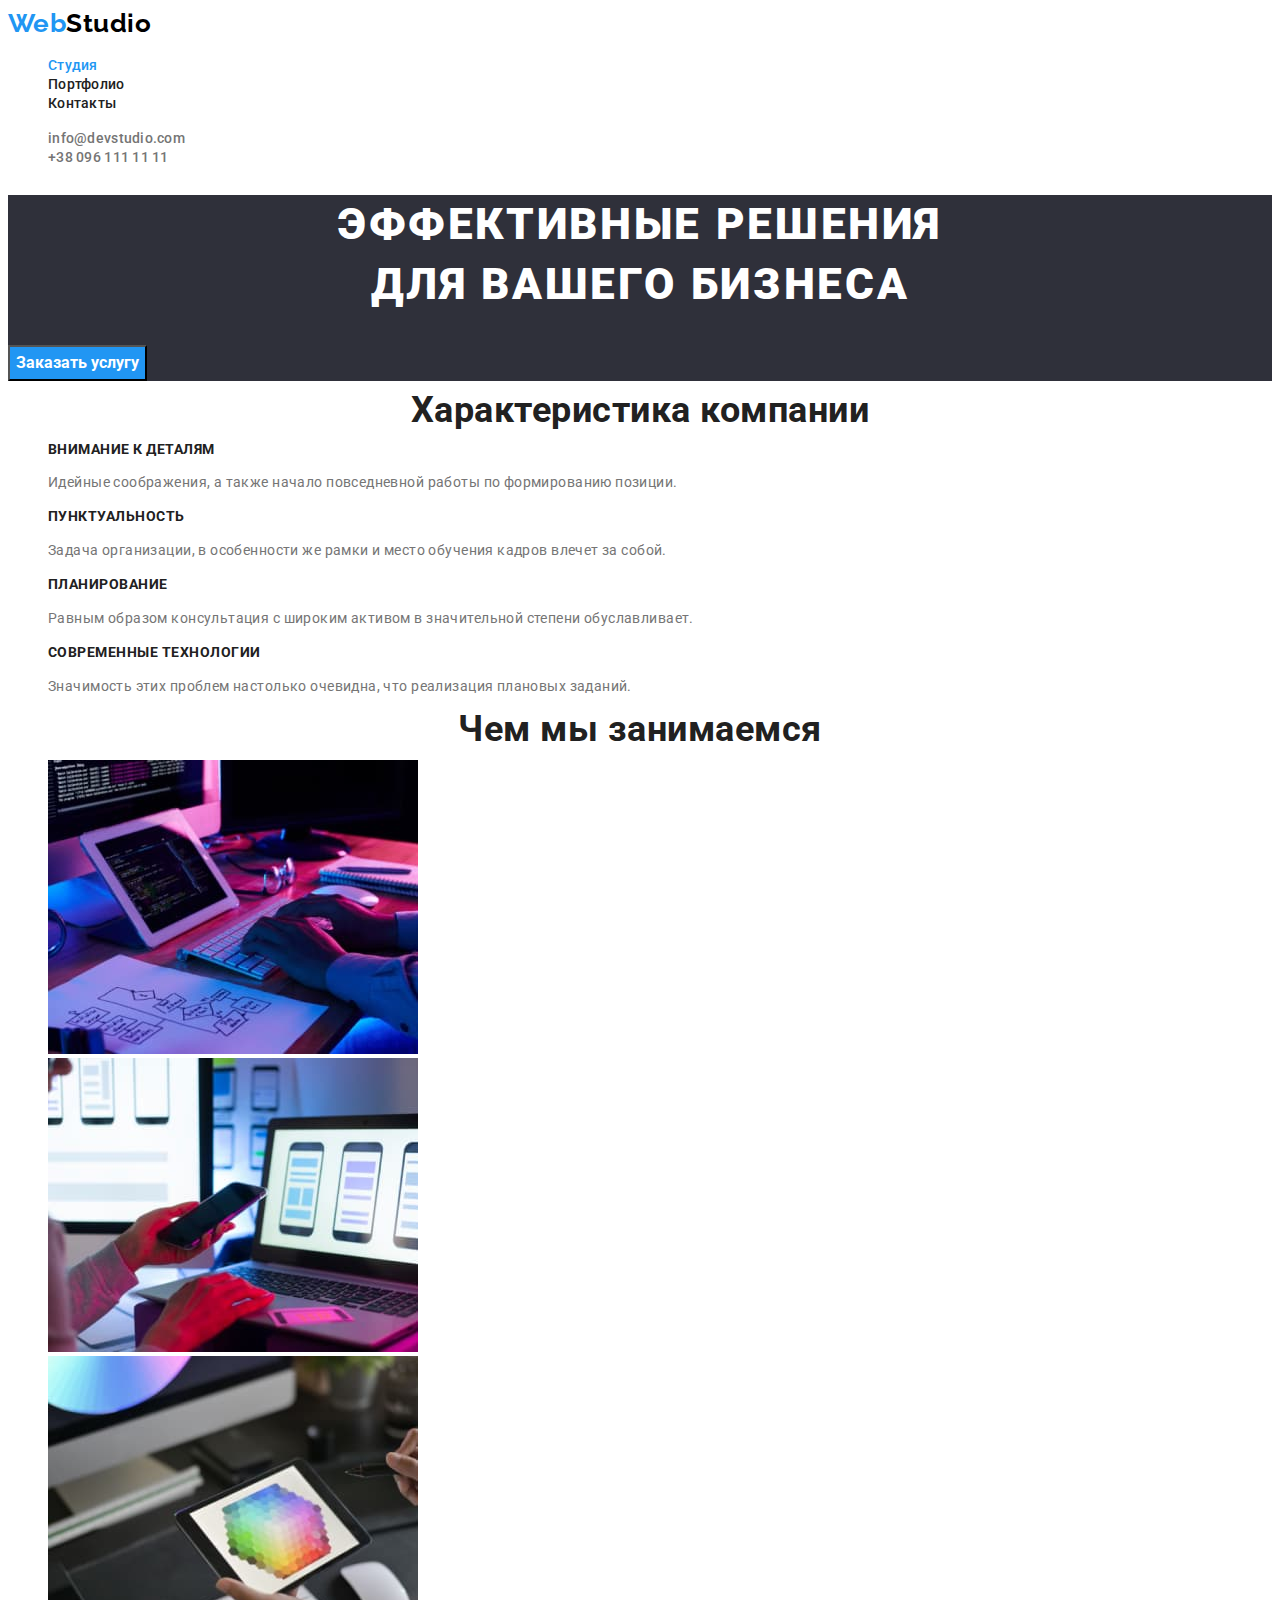
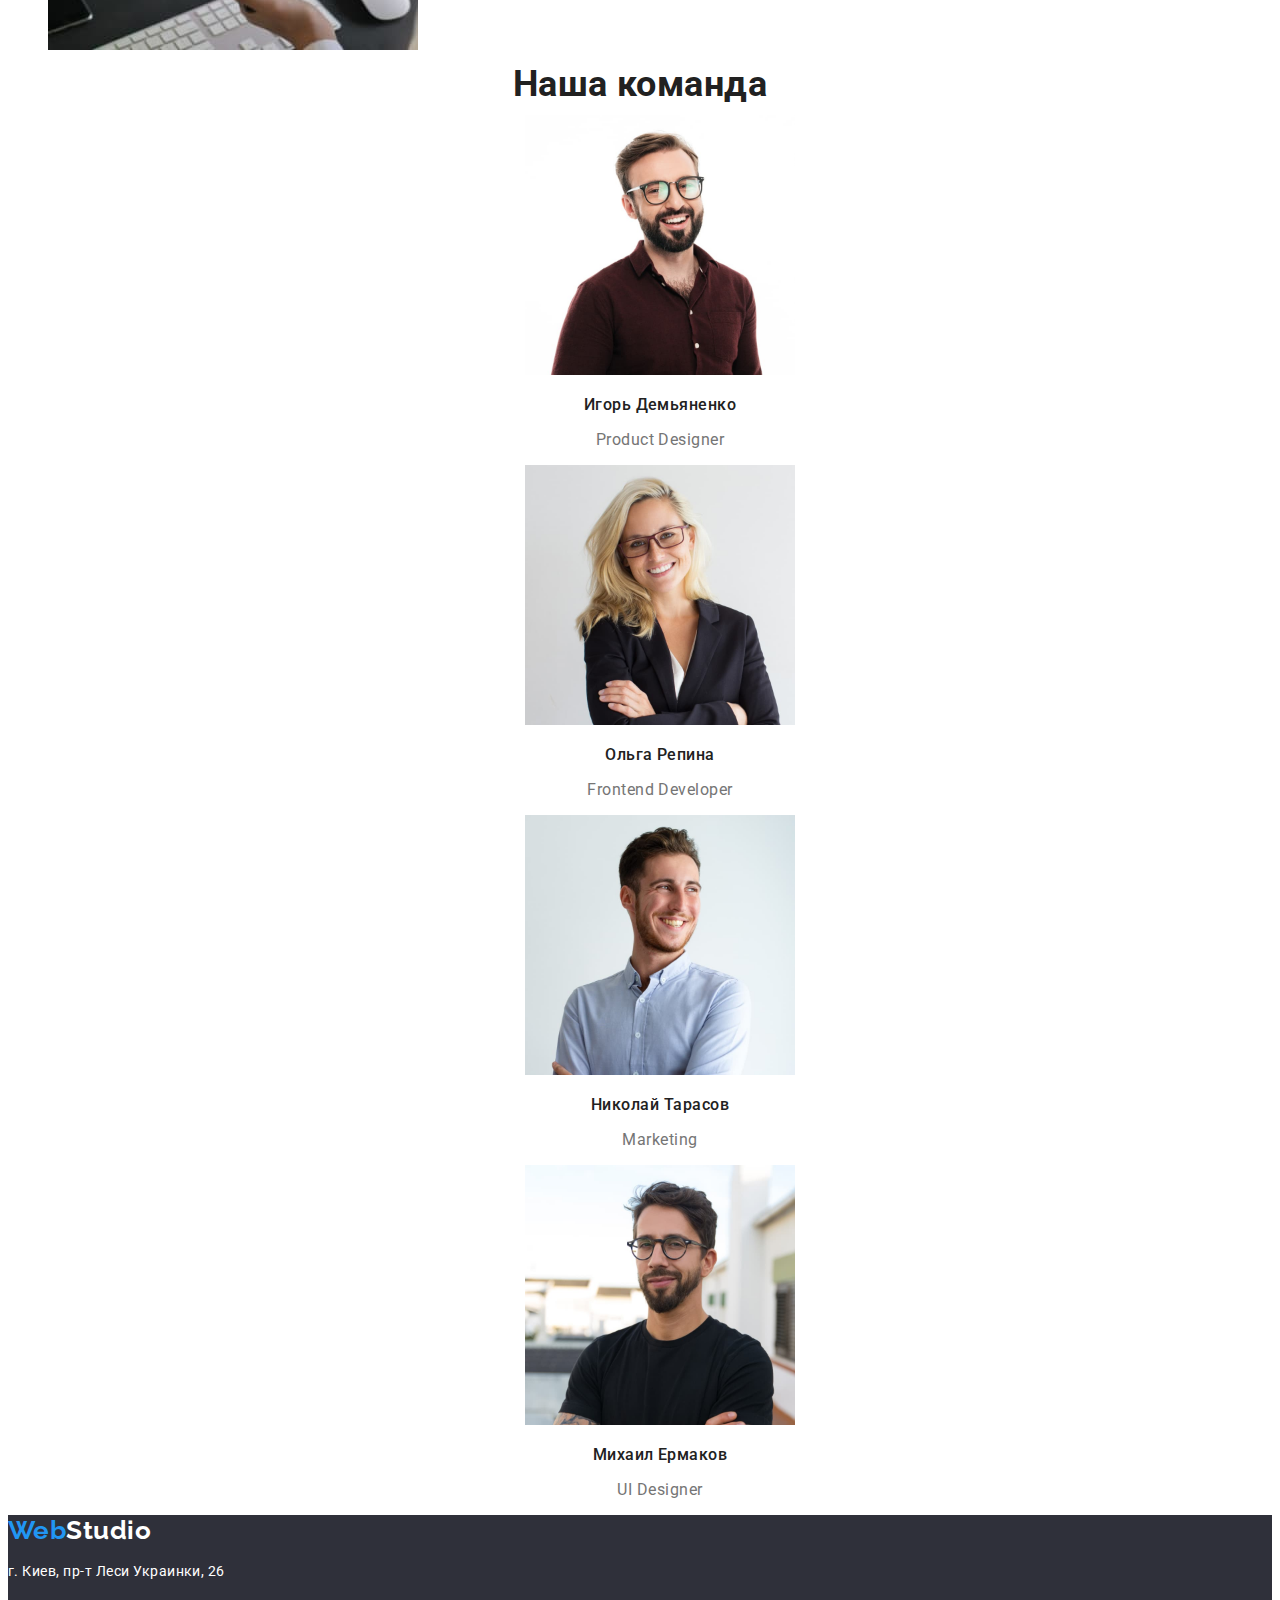
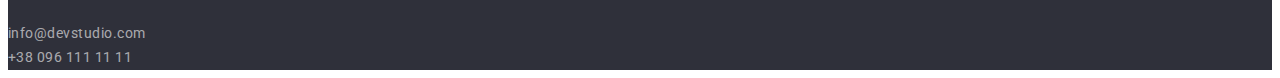
<file: index.html>
<!DOCTYPE html>
<html lang="ru">
  <head>
    <meta charset="UTF-8" />
    <meta http-equiv="X-UA-Compatible" content="IE=edge" />
    <meta name="viewport" content="width=device-width, initial-scale=1.0" />
    <link
      href="https://fonts.googleapis.com/css2?family=Raleway:wght@700&family=Roboto:wght@400;500;700;900&display=swap"
      rel="stylesheet"
    />
    <link rel="stylesheet" href="./css/styles.css" />
    <title>goit-markup-hw-02</title>
  </head>
  <body>
    <!--Шапка-->
    <header>
      <nav>
        <a href="./index.html" class="logo"
          ><span class="first-word">Web</span><span class="second-word">Studio</span></a
        >
        <ul class="site-nav list">
          <li><a href="./index.html" class="link current">Студия</a></li>
          <li><a href="./portfolio.html" class="link">Портфолио</a></li>
          <li><a href="" class="link">Контакты</a></li>
        </ul>
      </nav>
      <ul class="site-auto list">
        <li><a href="mailto:info@devstudio.com" class="link">info@devstudio.com</a></li>
        <li><a href="tel:+380961111111" class="link">+38 096 111 11 11</a></li>
      </ul>
    </header>

    <!--Главная секция-->
    <main>
      <!--Секция-герой-->
      <section class="hero">
        <h1 class="hero-title">
          Эффективные решения <br />
          для вашего бизнеса
        </h1>
        <button class="button primary" type="button">Заказать услугу</button>
      </section>

      <!--Характеристика-->
      <section class="section">
        <h2 class="section-title">Характеристика компании</h2>
        <ul class="feature-list list">
          <li>
            <h3 class="title">Внимание к деталям</h3>
            <p class="text">
              Идейные соображения, а также начало повседневной работы по формированию позиции.
            </p>
          </li>
          <li>
            <h3 class="title">Пунктуальность</h3>
            <p class="text">
              Задача организации, в особенности же рамки и место обучения кадров влечет за собой.
            </p>
          </li>
          <li>
            <h3 class="title">Планирование</h3>
            <p class="text">
              Равным образом консультация с широким активом в значительной степени обуславливает.
            </p>
          </li>
          <li>
            <h3 class="title">Современные технологии</h3>
            <p class="text">
              Значимость этих проблем настолько очевидна, что реализация плановых заданий.
            </p>
          </li>
        </ul>
      </section>

      <!--Чем занимается компания-->
      <section class="section">
        <h2 class="section-title">Чем мы занимаемся</h2>
        <ul class="list">
          <li>
            <img src="./images/programming.jpg" alt="Человек программирует" width="370" />
          </li>
          <li>
            <img src="./images/maket.jpg" alt="Человек создает макет" width="370" />
          </li>
          <li>
            <img src="./images/colour-selection.jpg" alt="Человек выбирает цвета" width="370" />
          </li>
        </ul>
      </section>

      <!--Команда-->
      <section class="section">
        <h2 class="section-title">Наша команда</h2>
        <ul class="team-list list">
          <li>
            <img src="./images/product-designer.jpg" alt="" width="270" />
            <h3 class="title">Игорь Демьяненко</h3>
            <p>Product Designer</p>
          </li>
          <li>
            <img src="./images/frontend-developer.jpg" alt="" width="270" />
            <h3 class="title">Ольга Репина</h3>
            <p>Frontend Developer</p>
          </li>
          <li>
            <img src="./images/marketing.jpg" alt="" width="270" />
            <h3 class="title">Николай Тарасов</h3>
            <p>Marketing</p>
          </li>
          <li>
            <img src="./images/UI-designer.jpg" alt="" width="270" />
            <h3 class="title">Михаил Ермаков</h3>
            <p>UI Designer</p>
          </li>
        </ul>
      </section>
    </main>

    <!--Футер-->
    <footer class="footer">
      <a href="./index.html" class="logo">
        <span class="first-word">Web</span><span class="second-word">Studio</span>
      </a>
      <address class="addres">
        <p>г. Киев, пр-т Леси Украинки, 26</p>
        <br />
        <a href="mailto:info@devstudio.com" class="addres-link">info@devstudio.com</a><br />
        <a href="tel:+380961111111" class="addres-link">+38 096 111 11 11</a>
      </address>
    </footer>
  </body>
</html>
</file>
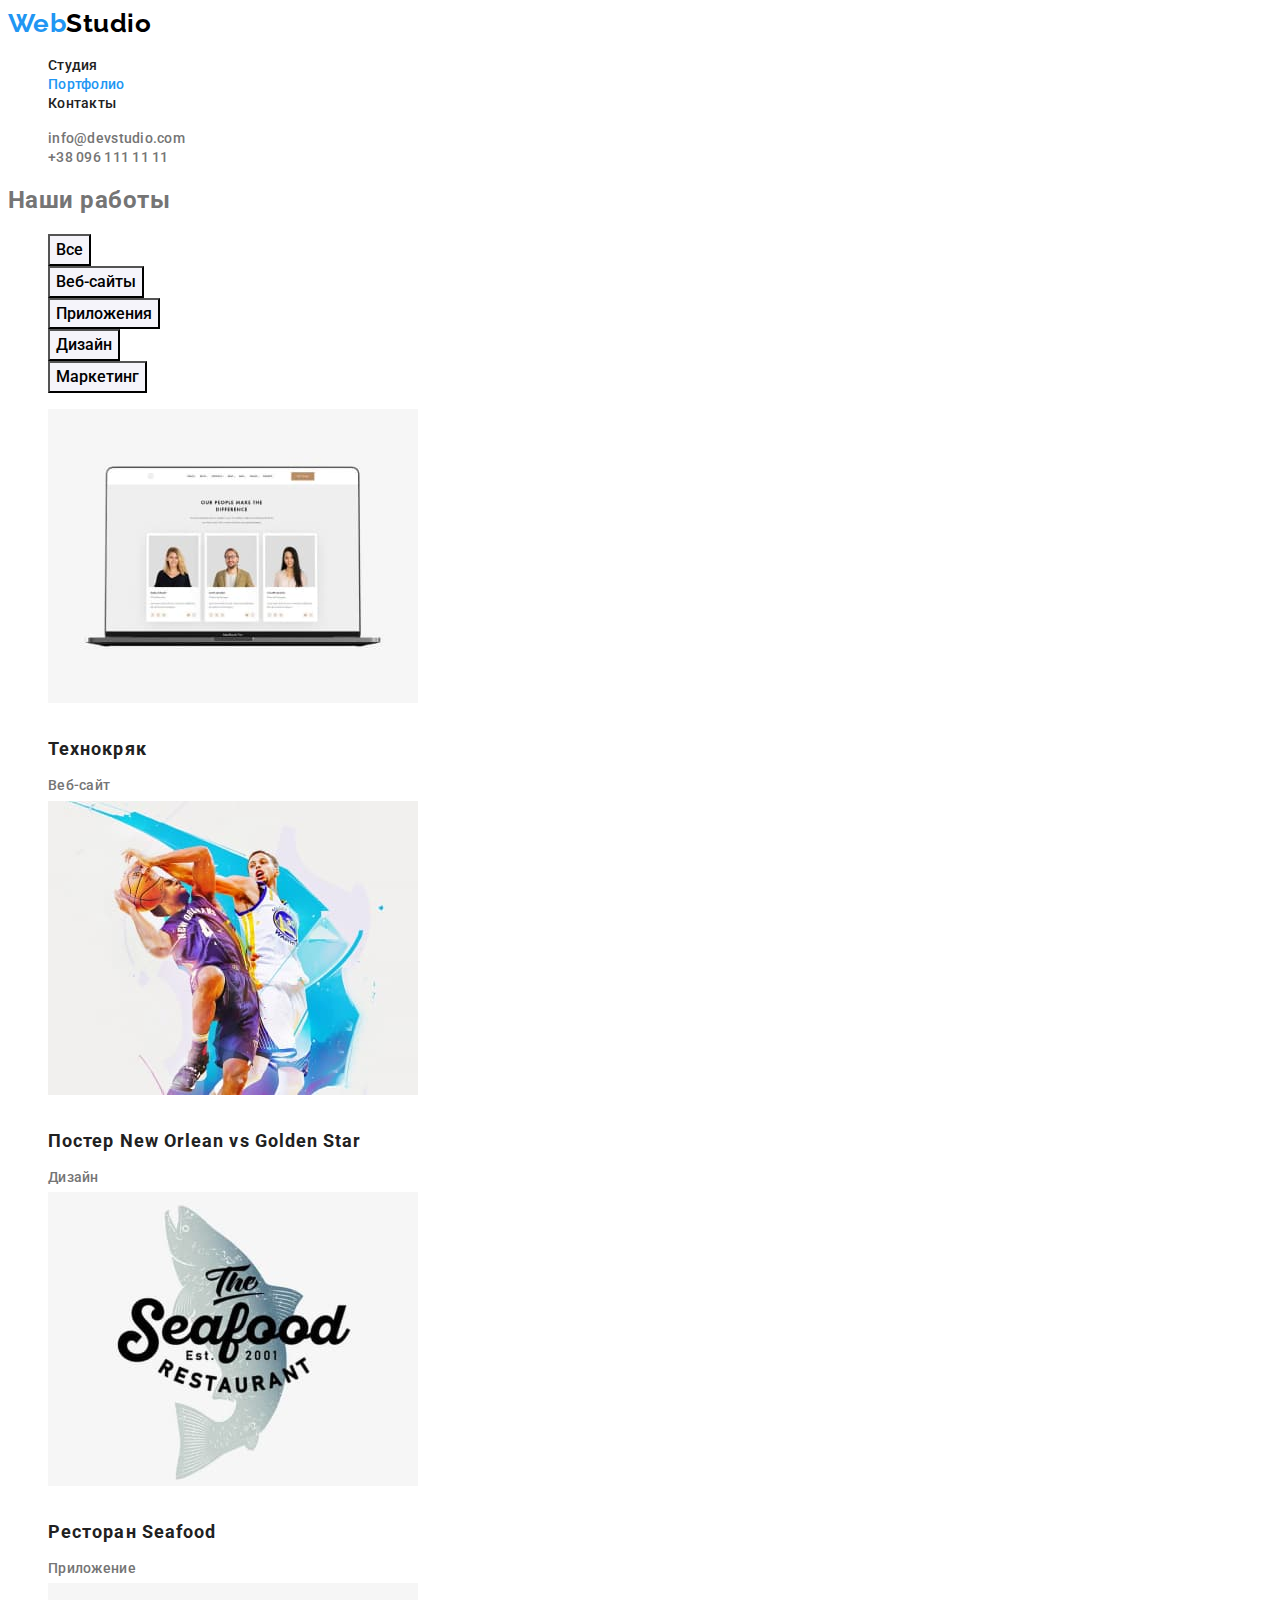
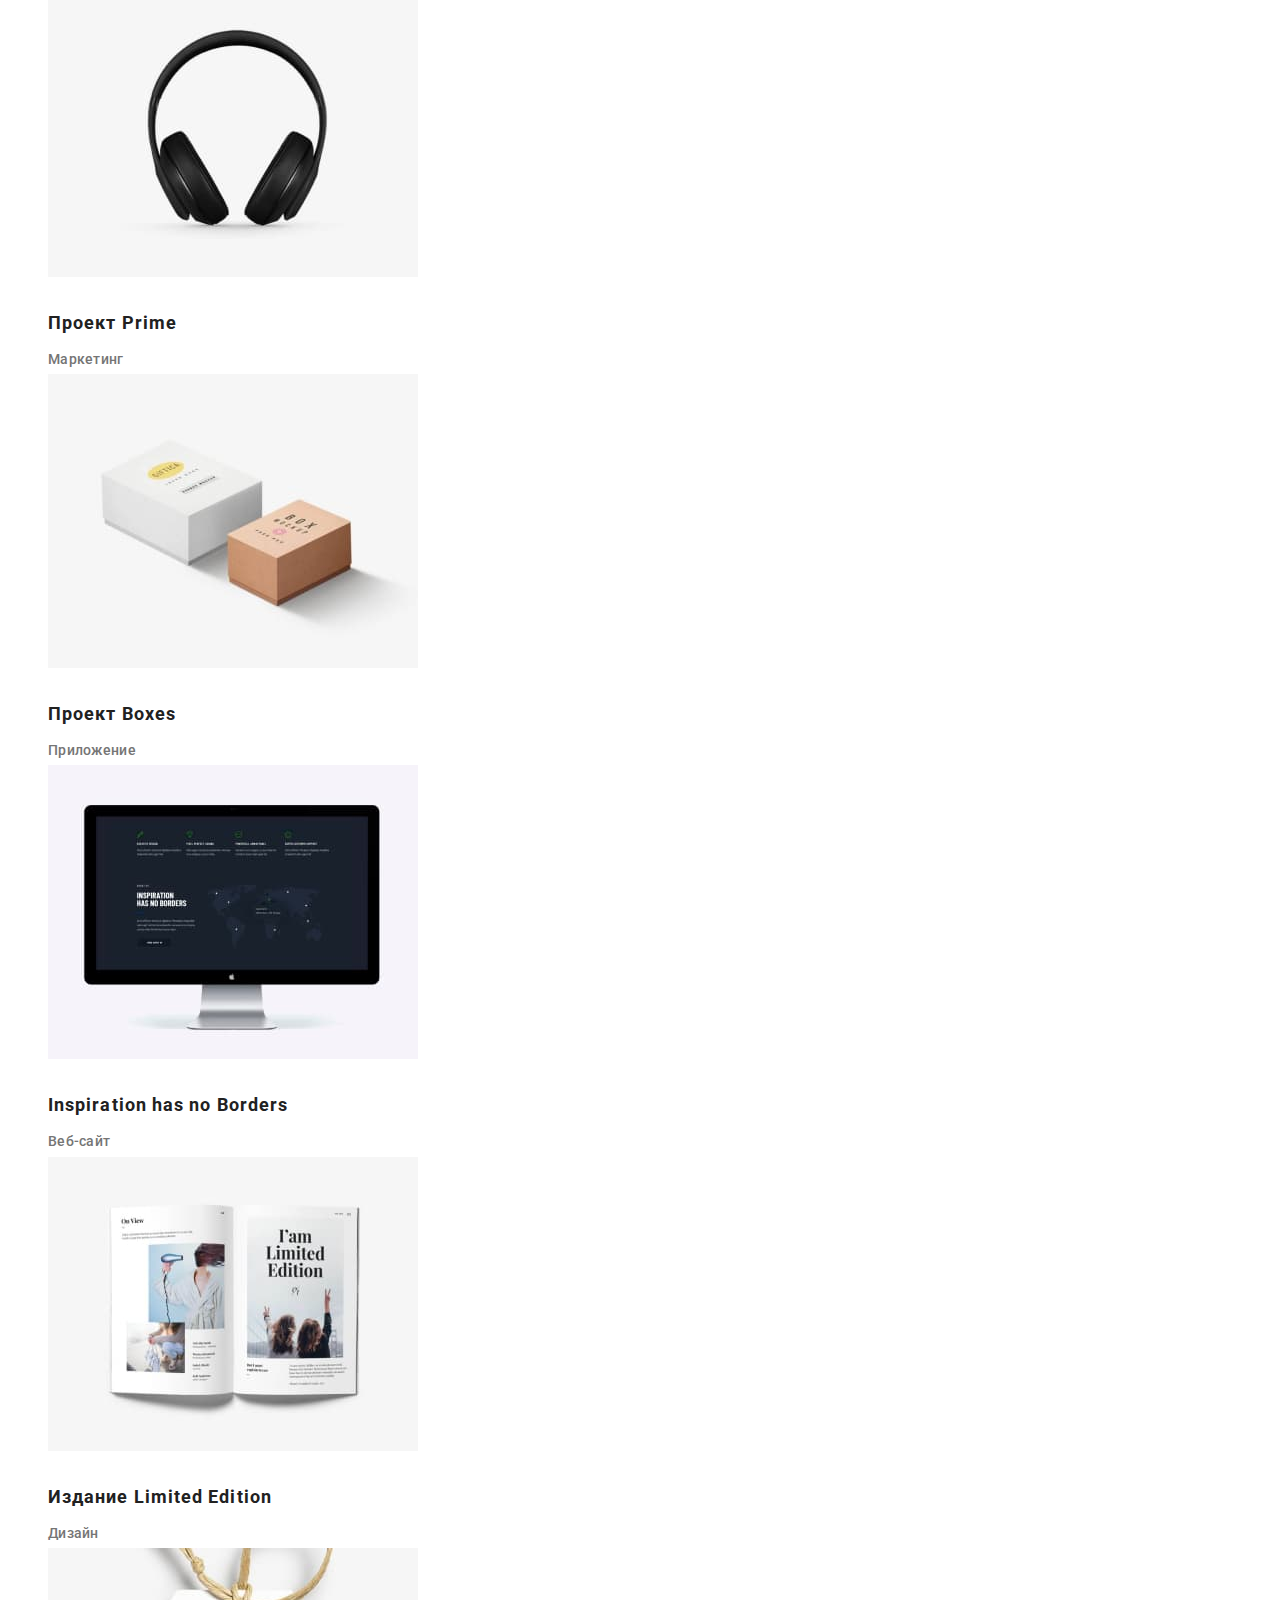
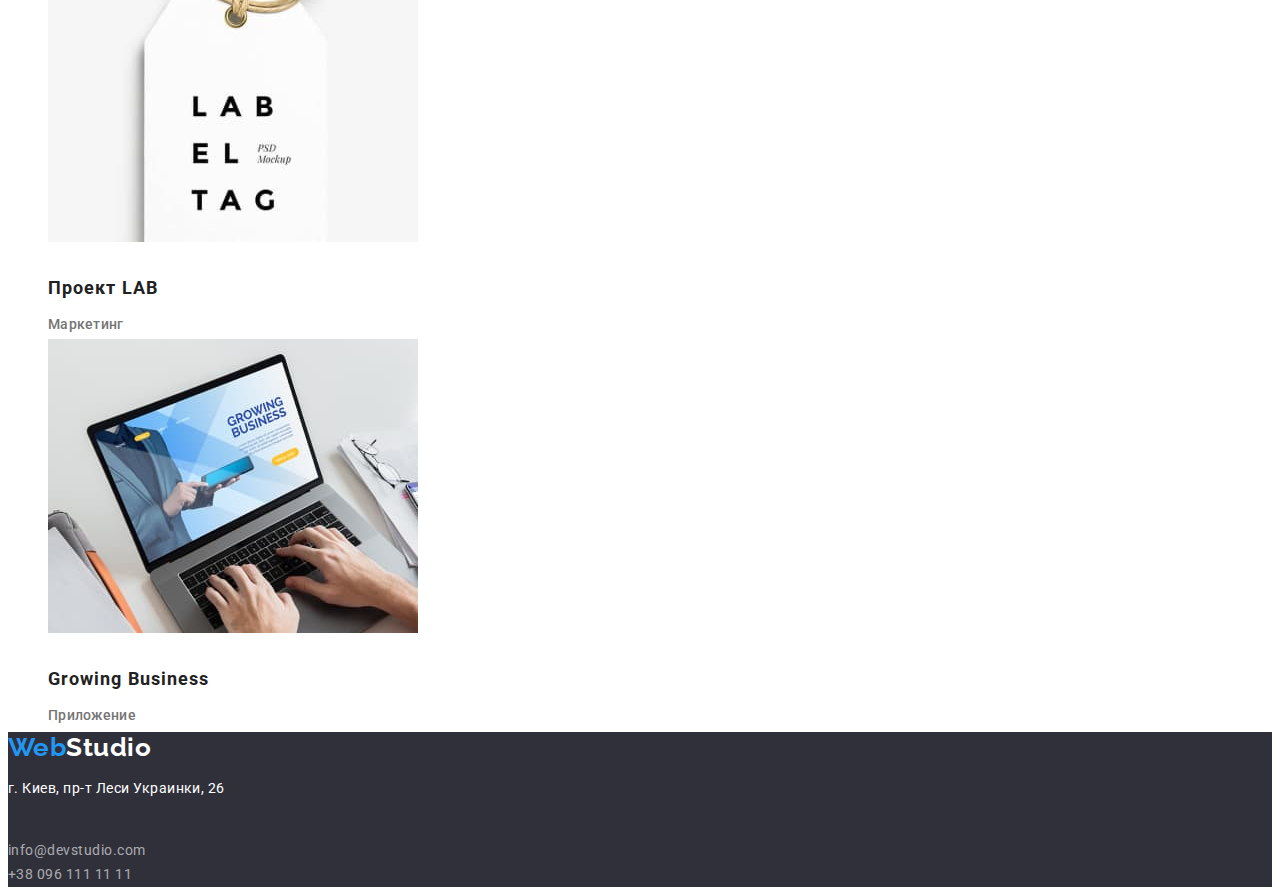
<file: portfolio.html>
<!DOCTYPE html>
<html lang="ru">
  <head>
    <meta charset="UTF-8" />
    <meta http-equiv="X-UA-Compatible" content="IE=edge" />
    <meta name="viewport" content="width=device-width, initial-scale=1.0" />
    <link
      href="https://fonts.googleapis.com/css2?family=Raleway:wght@700&family=Roboto:wght@400;500;700;900&display=swap"
      rel="stylesheet"
    />
    <link rel="stylesheet" href="./css/styles.css" />
    <title>goit-markup-hw-02</title>
  </head>
  <body>
    <!--Шапка-->
    <header>
      <nav>
        <a href="./index.html" class="logo"
          ><span class="first-word">Web</span><span class="second-word">Studio</span></a
        >
        <ul class="site-nav list">
          <li><a href="./index.html" class="link">Студия</a></li>
          <li><a href="./portfolio.html" class="link current">Портфолио</a></li>
          <li><a href="" class="link">Контакты</a></li>
        </ul>
      </nav>
      <ul class="site-auto list">
        <li><a href="mailto:info@devstudio.com" class="link">info@devstudio.com</a></li>
        <li><a href="tel:+380961111111" class="link">+38 096 111 11 11</a></li>
      </ul>
    </header>
    <!--Главная секция-->
    <main>
      <section>
        <h2>Наши работы</h2>
        <ul class="list">
          <li><button class="button secondary" type="button">Все</button></li>
          <li><button class="button secondary" type="button">Веб-сайты</button></li>
          <li><button class="button secondary" type="button">Приложения</button></li>
          <li><button class="button secondary" type="button">Дизайн</button></li>
          <li><button class="button secondary" type="button">Маркетинг</button></li>
        </ul>
        <ul class="portfolio-list list">
          <li>
            <a href="" class="link"
              ><img
                src="./images/portfolio/technokryak.jpg"
                alt="Открытый на ноутбуке веб-сайт"
                width="370"
              />
              <h3 class="title">Технокряк</h3>
              <p>Веб-сайт</p></a
            >
          </li>
          <li>
            <a href="" class="link"
              ><img
                src="./images/portfolio/poster.jpg"
                alt="Постер с баскетболистами"
                width="370"
              />
              <h3 class="title">Постер New Orlean vs Golden Star</h3>
              <p>Дизайн</p></a
            >
          </li>
          <li>
            <a href="" class="link"
              ><img
                src="./images/portfolio/restaurant-seafood.jpg"
                alt="Название ресторана на фоне рыбы"
                width="370"
              />
              <h3 class="title">Ресторан Seafood</h3>
              <p>Приложение</p></a
            >
          </li>
          <li>
            <a href="" class="link"
              ><img src="./images/portfolio/project-prime.jpg" alt="Наушники" width="370" />
              <h3 class="title">Проект Prime</h3>
              <p>Маркетинг</p></a
            >
          </li>
          <li>
            <a href="" class="link"
              ><img src="./images/portfolio/project-boxes.jpg" alt="Коробки" width="370" />
              <h3 class="title">Проект Boxes</h3>
              <p>Приложение</p></a
            >
          </li>
          <li>
            <a href="" class="link"
              ><img src="./images/portfolio/inspiration.jpg" alt="Монитор Эппл" width="370" />
              <h3 class="title">Inspiration has no Borders</h3>
              <p>Веб-сайт</p></a
            >
          </li>
          <li>
            <a href="" class="link"
              ><img
                src="./images/portfolio/edition-limited.jpg"
                alt="Раскрытая книга"
                width="370"
              />
              <h3 class="title">Издание Limited Edition</h3>
              <p>Дизайн</p></a
            >
          </li>
          <li>
            <a href="" class="link"
              ><img src="./images/portfolio/project-lab.jpg" alt="Бирка с названием" width="370" />
              <h3 class="title">Проект LAB</h3>
              <p>Маркетинг</p></a
            >
          </li>
          <li>
            <a href="" class="link"
              ><img src="./images/portfolio/growing-business.jpg" alt="Ноутбук" width="370" />
              <h3 class="title">Growing Business</h3>
              <p>Приложение</p></a
            >
          </li>
        </ul>
      </section>
    </main>
    <!--Футер-->
    <footer class="footer">
      <a href="./index.html" class="logo">
        <span class="first-word">Web</span><span class="second-word">Studio</span>
      </a>
      <address class="addres">
        <p>г. Киев, пр-т Леси Украинки, 26</p>
        <br />
        <a href="mailto:info@devstudio.com" class="addres-link">info@devstudio.com</a><br />
        <a href="tel:+380961111111" class="addres-link">+38 096 111 11 11</a>
      </address>
    </footer>
  </body>
</html>
</file>
<file: css/styles.css>
/* font-family: 'Roboto';
font-style: normal; */
/* -----------------------------------------------------------*/
/* цвет шапки: FFFFFF */
/* основной цвет фона:  FFFFFF       E5E5E5 */
/* дополньтельній цвет фона: F5F4FA */
/* цвет футера: 2F303A */
/* -----------------------------------------------------------*/
/* текст лого (шапка): синий - 2196F3 , черній - 000000 */
/* текст навигации: віделено - 2196F3 , в состоянии покоя - 212121 */
/* текст навигации (почта телефон): почта - 2196F3 , телефон -  757575 */
/* главній герой (текст): FFFFFF */
/* главній герой (фон): 2F303A */
/* заголовки 2: 212121 */
/* заголовки 3: 212121 */
/* основной текст: 757575 */
/* текст лого (футер): синий - 2196F3 , белій - FFFFFF */
/* тект (почта телефон)(футер): rgba(255, 255, 255, 0.6); */
/* цвет фона футер: 2F303A */

/* 
logo: font-family: 'Raleway'; 700
nav: font-family: 'Roboto'; 500
h1: font-family: 'Roboto'; 900
button primary: font-family: 'Roboto'; 700
button secondary: font-family: 'Roboto'; 500
h2: font-family: 'Roboto'; 700
p: font-family: 'Roboto'; 400
h3: font-family: 'Roboto'; 500
*/

:root {
  --primary-text-color: #757575;
  --white-text-color: #ffffff;
  --title-text-color: #212121;
  --black-text-color: #000000;
  --accent-color: #2196f3;
  --footer-link-color: rgba(255, 255, 255, 0.6);
  --footer-hover-color: rgba(33, 150, 243, 0.6);
  --dark-bgc: #2f303a;
  --button-navigation-color: #f5f4fa;
}

/*

#TODO add class to portfolio.html (headers)

*/

body {
  background-color: var(--white-text-color);
  color: var(--primary-text-color);

  font-family: 'Roboto', sans-serif;
  letter-spacing: 0.03em;
}

a {
  text-decoration: none;

  cursor: pointer;
}

.list {
  list-style: none;
}

/*Навигация сайта*/

.link {
  font-weight: 500;
  font-size: 14px;
  line-height: 1.14px;
  letter-spacing: 0.02em;
}

.site-nav .link {
  color: var(--title-text-color);
}

.site-nav .link:hover,
.site-nav .link:focus {
  color: var(--accent-color);
}

.site-nav .link.current {
  color: var(--accent-color);
}

.site-auto .link {
  color: var(--primary-text-color);
}

.site-auto .link:hover,
.site-auto .link:focus {
  color: var(--accent-color);
}

/* logo decorstion */
.logo {
  font-family: 'Raleway', sans-serif;
  font-weight: 700;
  font-size: 26px;
  line-height: 1.19;
}
.first-word {
  color: var(--accent-color);
}
.second-word {
  color: var(--black-text-color);
}
.logo:hover > span,
.logo:focus > span {
  color: var(--footer-hover-color);
}
/* decoration fof logo in footer */
.footer .second-word {
  color: var(--white-text-color);
}

/*hero section*/
.hero {
  background-color: var(--dark-bgc);
}

.hero-title {
  color: var(--white-text-color);

  font-weight: 900;
  font-size: 44px;
  line-height: 1.36;
  text-align: center;
  letter-spacing: 0.06em;
  text-transform: uppercase;
}

/* section */
.section-title {
  color: var(--title-text-color);

  font-weight: 700;
  font-size: 36px;
  line-height: 1.17px;
  text-align: center;
}

.section-title .title {
}
/* font-weight: 500;
  font-size: 14px;
  line-height: 1.14;
  letter-spacing: 0.02em; */

/* features */
.feature-list .title {
  color: var(--title-text-color);

  font-weight: 700;
  font-size: 14px;
  line-height: 1.14;
  text-transform: uppercase;
}

.feature-list .text {
  font-size: 14px;
  line-height: 1.71;
  font-weight: 400;
  letter-spacing: 0.03em;
}

/* team */
.team-list {
  text-align: center;
}

.team-list .title {
  color: var(--title-text-color);

  font-weight: 500;
  font-size: 16px;
  line-height: 1.19;
}

/* portfolio photo  */
.portfolio-list {
  font-size: 16px;
  line-height: 1.88;
  letter-spacing: 0.03em;
}

.portfolio-list .title {
  color: var(--title-text-color);

  font-weight: 700;
  font-size: 18px;
  line-height: 2;
  letter-spacing: 0.06em;
}

.portfolio-list .link {
  color: var(--primary-text-color);
}

.portfolio-list .link:hover,
.portfolio-list .link:focus {
  color: var(--accent-color);
}

/* button */
button {
  font-family: inherit;
}

.button {
  background-color: var(--white-text-color);
  color: var(--black-text-color);

  font-weight: 500;
  font-size: 16px;
  line-height: 1.62;
  text-align: center;

  cursor: pointer;
}

.button.primary {
  background-color: var(--accent-color);
  color: var(--white-text-color);

  font-weight: 700;
  font-size: 16px;
  line-height: 1.88;
  align-items: center;
  text-align: center;
}

.button.primary:hover,
.button.primary:focus {
  background-color: var(--white-text-color);
  color: var(--accent-color);
}

.button.secondary {
  background-color: var(--button-navigation-color);
  color: var(--black-text-color);
}

.button.secondary:hover,
.button.secondary:focus {
  background-color: var(--accent-color);
  color: var(--button-navigation-color);
}

/* footer */
.footer {
  background-color: var(--dark-bgc);
  color: var(--white-text-color);
}

.addres {
  font-style: normal;
  font-size: 14px;
  line-height: 1.71;
}

/* .addres .addres-text {
  color: var(--white-text-color);
} */

.addres .addres-link {
  color: var(--footer-link-color);
}

.addres .addres-link:hover,
.addres .addres-link:focus {
  color: var(--footer-hover-color);
}

/* .footer .logo {
  color: var(--white-text-color);
} */
</file>
